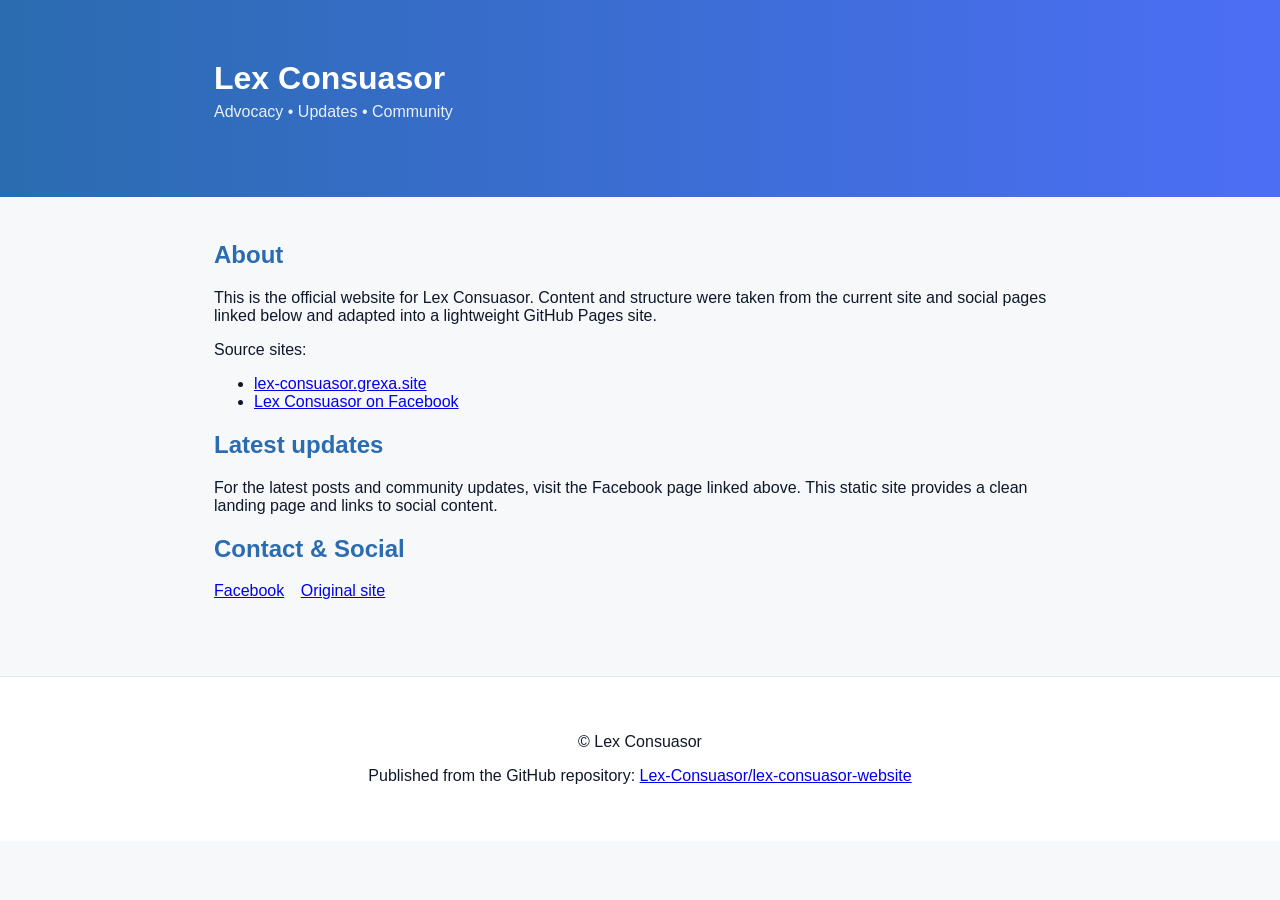
<file: docs/index.html>
<!doctype html>
<html lang="en">
<head>
  <meta charset="utf-8" />
  <meta name="viewport" content="width=device-width,initial-scale=1" />
  <title>Lex Consuasor</title>
  <link rel="stylesheet" href="./styles.css">
</head>
<body>
  <header class="site-header">
    <div class="container">
      <h1>Lex Consuasor</h1>
      <p class="tagline">Advocacy • Updates • Community</p>
    </div>
  </header>

  <main class="container">
    <section id="about">
      <h2>About</h2>
      <p>This is the official website for Lex Consuasor. Content and structure were taken from the current site and social pages linked below and adapted into a lightweight GitHub Pages site.</p>
      <p>Source sites:
        <ul>
          <li><a href="https://lex-consuasor.grexa.site/" target="_blank" rel="noopener">lex-consuasor.grexa.site</a></li>
          <li><a href="https://www.facebook.com/lexConsuasor/" target="_blank" rel="noopener">Lex Consuasor on Facebook</a></li>
        </ul>
      </p>
    </section>

    <section id="latest">
      <h2>Latest updates</h2>
      <p>For the latest posts and community updates, visit the Facebook page linked above. This static site provides a clean landing page and links to social content.</p>
    </section>

    <section id="contact">
      <h2>Contact & Social</h2>
      <ul class="social">
        <li><a href="https://www.facebook.com/lexConsuasor/" target="_blank" rel="noopener">Facebook</a></li>
        <li><a href="https://lex-consuasor.grexa.site/" target="_blank" rel="noopener">Original site</a></li>
      </ul>
    </section>
  </main>

  <footer class="site-footer">
    <div class="container">
      <p>© Lex Consuasor</p>
      <p>Published from the GitHub repository: <a href="https://github.com/Lex-Consuasor/lex-consuasor-website">Lex-Consuasor/lex-consuasor-website</a></p>
    </div>
  </footer>
</body>
</html>
</file>
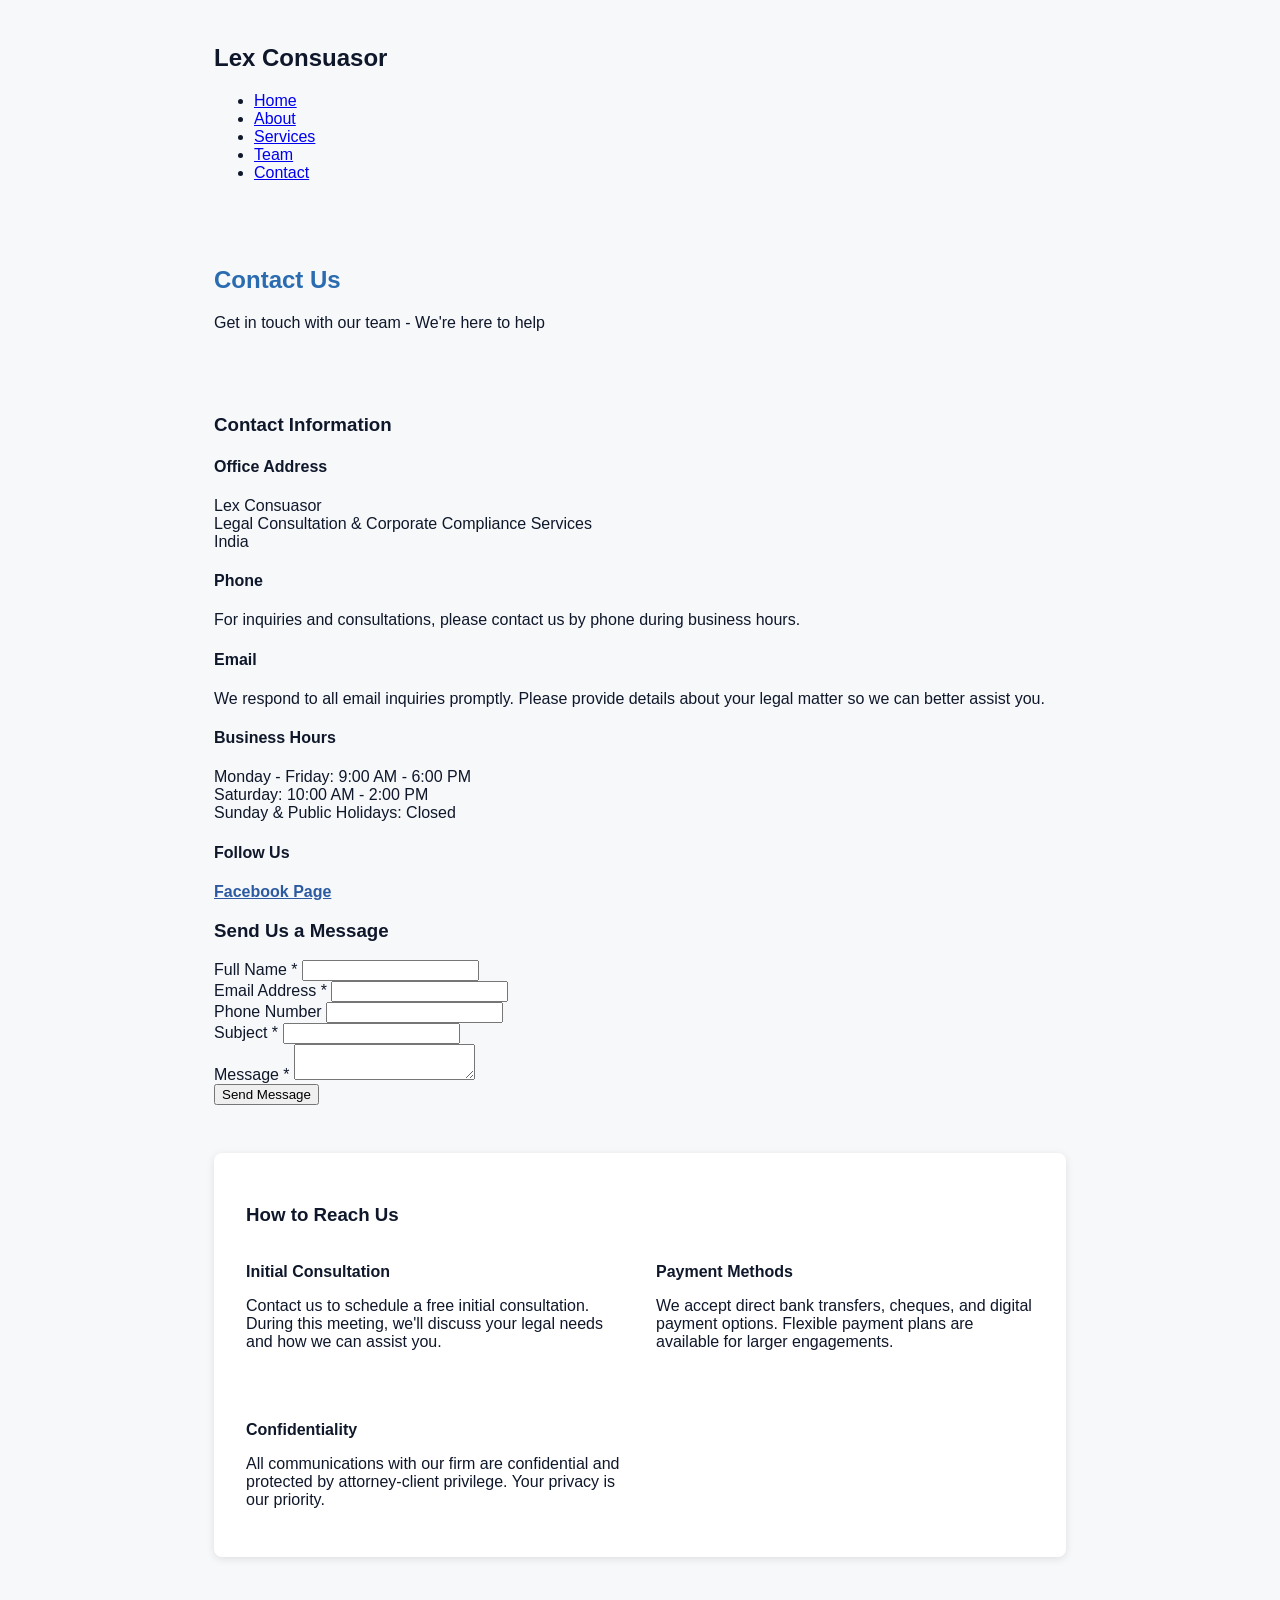
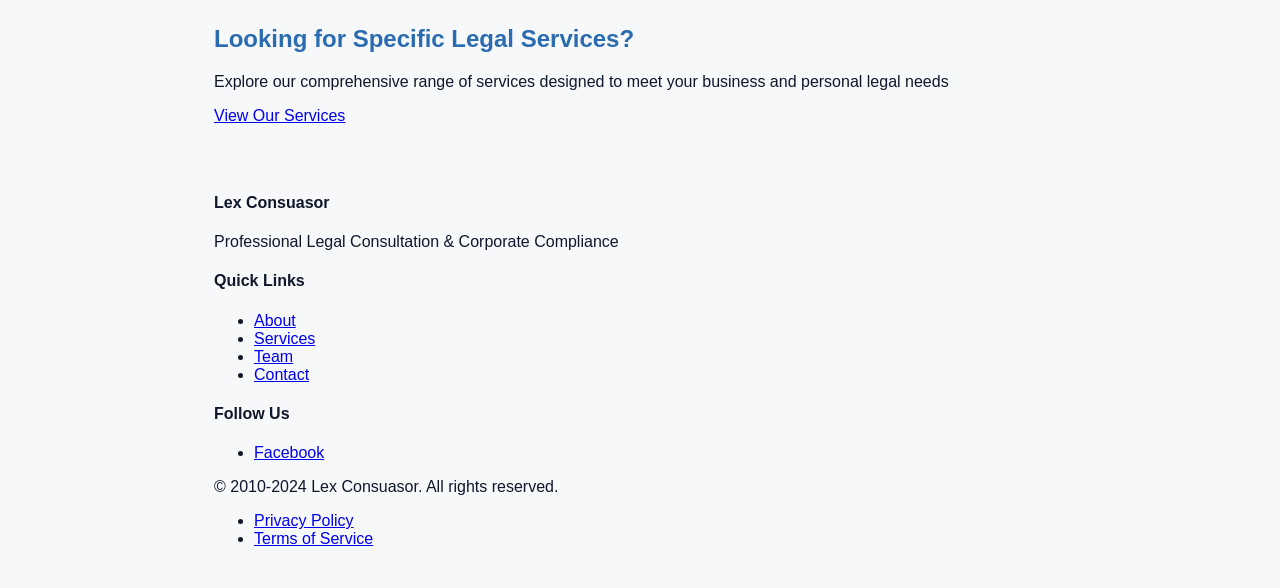
<file: docs/contact.html>
<!DOCTYPE html>
<html lang="en">
<head>
    <meta charset="UTF-8">
    <meta name="viewport" content="width=device-width, initial-scale=1.0">
    <meta name="description" content="Contact Lex Consuasor - Get in touch with our legal consultation team">
    <title>Contact - Lex Consuasor</title>
    <link rel="stylesheet" href="styles.css">
</head>
<body>
    <!-- Navigation -->
    <nav class="navbar">
        <div class="container">
            <div class="logo">
                <h1>Lex Consuasor</h1>
            </div>
            <ul class="nav-links">
                <li><a href="index.html">Home</a></li>
                <li><a href="about.html">About</a></li>
                <li><a href="services.html">Services</a></li>
                <li><a href="team.html">Team</a></li>
                <li><a href="contact.html" class="active">Contact</a></li>
            </ul>
        </div>
    </nav>

    <!-- Hero Section -->
    <section class="hero">
        <div class="container">
            <div class="hero-content">
                <h2>Contact Us</h2>
                <p>Get in touch with our team - We're here to help</p>
            </div>
        </div>
    </section>

    <!-- Contact Section -->
    <section class="contact-section">
        <div class="container">
            <div class="contact-grid">
                <!-- Contact Information -->
                <div class="contact-info">
                    <h3>Contact Information</h3>
                    
                    <div class="contact-item">
                        <h4>Office Address</h4>
                        <p>
                            Lex Consuasor<br>
                            Legal Consultation & Corporate Compliance Services<br>
                            India
                        </p>
                    </div>

                    <div class="contact-item">
                        <h4>Phone</h4>
                        <p>
                            For inquiries and consultations, please contact us by phone during business hours.
                        </p>
                    </div>

                    <div class="contact-item">
                        <h4>Email</h4>
                        <p>
                            We respond to all email inquiries promptly. Please provide details about your legal matter so we can better assist you.
                        </p>
                    </div>

                    <div class="contact-item">
                        <h4>Business Hours</h4>
                        <p>
                            Monday - Friday: 9:00 AM - 6:00 PM<br>
                            Saturday: 10:00 AM - 2:00 PM<br>
                            Sunday & Public Holidays: Closed
                        </p>
                    </div>

                    <div class="contact-item">
                        <h4>Follow Us</h4>
                        <p>
                            <a href="https://www.facebook.com/lexConsuasor/" target="_blank" style="color: #2c5aa0; font-weight: 600;">Facebook Page</a>
                        </p>
                    </div>
                </div>

                <!-- Contact Form -->
                <div class="contact-info">
                    <h3>Send Us a Message</h3>
                    <form id="contactForm">
                        <div class="form-group">
                            <label for="name">Full Name *</label>
                            <input type="text" id="name" name="name" required>
                        </div>

                        <div class="form-group">
                            <label for="email">Email Address *</label>
                            <input type="email" id="email" name="email" required>
                        </div>

                        <div class="form-group">
                            <label for="phone">Phone Number</label>
                            <input type="tel" id="phone" name="phone">
                        </div>

                        <div class="form-group">
                            <label for="subject">Subject *</label>
                            <input type="text" id="subject" name="subject" required>
                        </div>

                        <div class="form-group">
                            <label for="message">Message *</label>
                            <textarea id="message" name="message" required></textarea>
                        </div>

                        <button type="submit" class="btn btn-primary">Send Message</button>
                    </form>
                </div>
            </div>

            <!-- Additional Information -->
            <div style="background-color: white; padding: 2rem; border-radius: 8px; margin-top: 3rem; box-shadow: 0 2px 8px rgba(0, 0, 0, 0.1);">
                <h3 style="color: var(--primary-color); margin-bottom: 1rem;">How to Reach Us</h3>
                <div style="display: grid; grid-template-columns: repeat(auto-fit, minmax(250px, 1fr)); gap: 2rem;">
                    <div>
                        <h4 style="color: var(--secondary-color); margin-bottom: 0.5rem;">Initial Consultation</h4>
                        <p style="color: var(--text-light);">Contact us to schedule a free initial consultation. During this meeting, we'll discuss your legal needs and how we can assist you.</p>
                    </div>
                    <div>
                        <h4 style="color: var(--secondary-color); margin-bottom: 0.5rem;">Payment Methods</h4>
                        <p style="color: var(--text-light);">We accept direct bank transfers, cheques, and digital payment options. Flexible payment plans are available for larger engagements.</p>
                    </div>
                    <div>
                        <h4 style="color: var(--secondary-color); margin-bottom: 0.5rem;">Confidentiality</h4>
                        <p style="color: var(--text-light);">All communications with our firm are confidential and protected by attorney-client privilege. Your privacy is our priority.</p>
                    </div>
                </div>
            </div>
        </div>
    </section>

    <!-- CTA Section -->
    <section class="cta">
        <div class="container">
            <h2>Looking for Specific Legal Services?</h2>
            <p>Explore our comprehensive range of services designed to meet your business and personal legal needs</p>
            <a href="services.html" class="btn btn-primary">View Our Services</a>
        </div>
    </section>

    <!-- Footer -->
    <footer class="footer">
        <div class="container">
            <div class="footer-content">
                <div class="footer-section">
                    <h4>Lex Consuasor</h4>
                    <p>Professional Legal Consultation & Corporate Compliance</p>
                </div>
                <div class="footer-section">
                    <h4>Quick Links</h4>
                    <ul>
                        <li><a href="about.html">About</a></li>
                        <li><a href="services.html">Services</a></li>
                        <li><a href="team.html">Team</a></li>
                        <li><a href="contact.html">Contact</a></li>
                    </ul>
                </div>
                <div class="footer-section">
                    <h4>Follow Us</h4>
                    <ul>
                        <li><a href="https://www.facebook.com/lexConsuasor/" target="_blank">Facebook</a></li>
                    </ul>
                </div>
            </div>
            <div class="footer-bottom">
                <p>&copy; 2010-2024 Lex Consuasor. All rights reserved.</p>
                <ul class="footer-links">
                    <li><a href="privacy.html">Privacy Policy</a></li>
                    <li><a href="#">Terms of Service</a></li>
                </ul>
            </div>
        </div>
    </footer>

    <script>
        document.getElementById('contactForm').addEventListener('submit', function(e) {
            e.preventDefault();
            alert('Thank you for your message! Our team will contact you shortly.');
            this.reset();
        });
    </script>
</body>
</html>
</file>
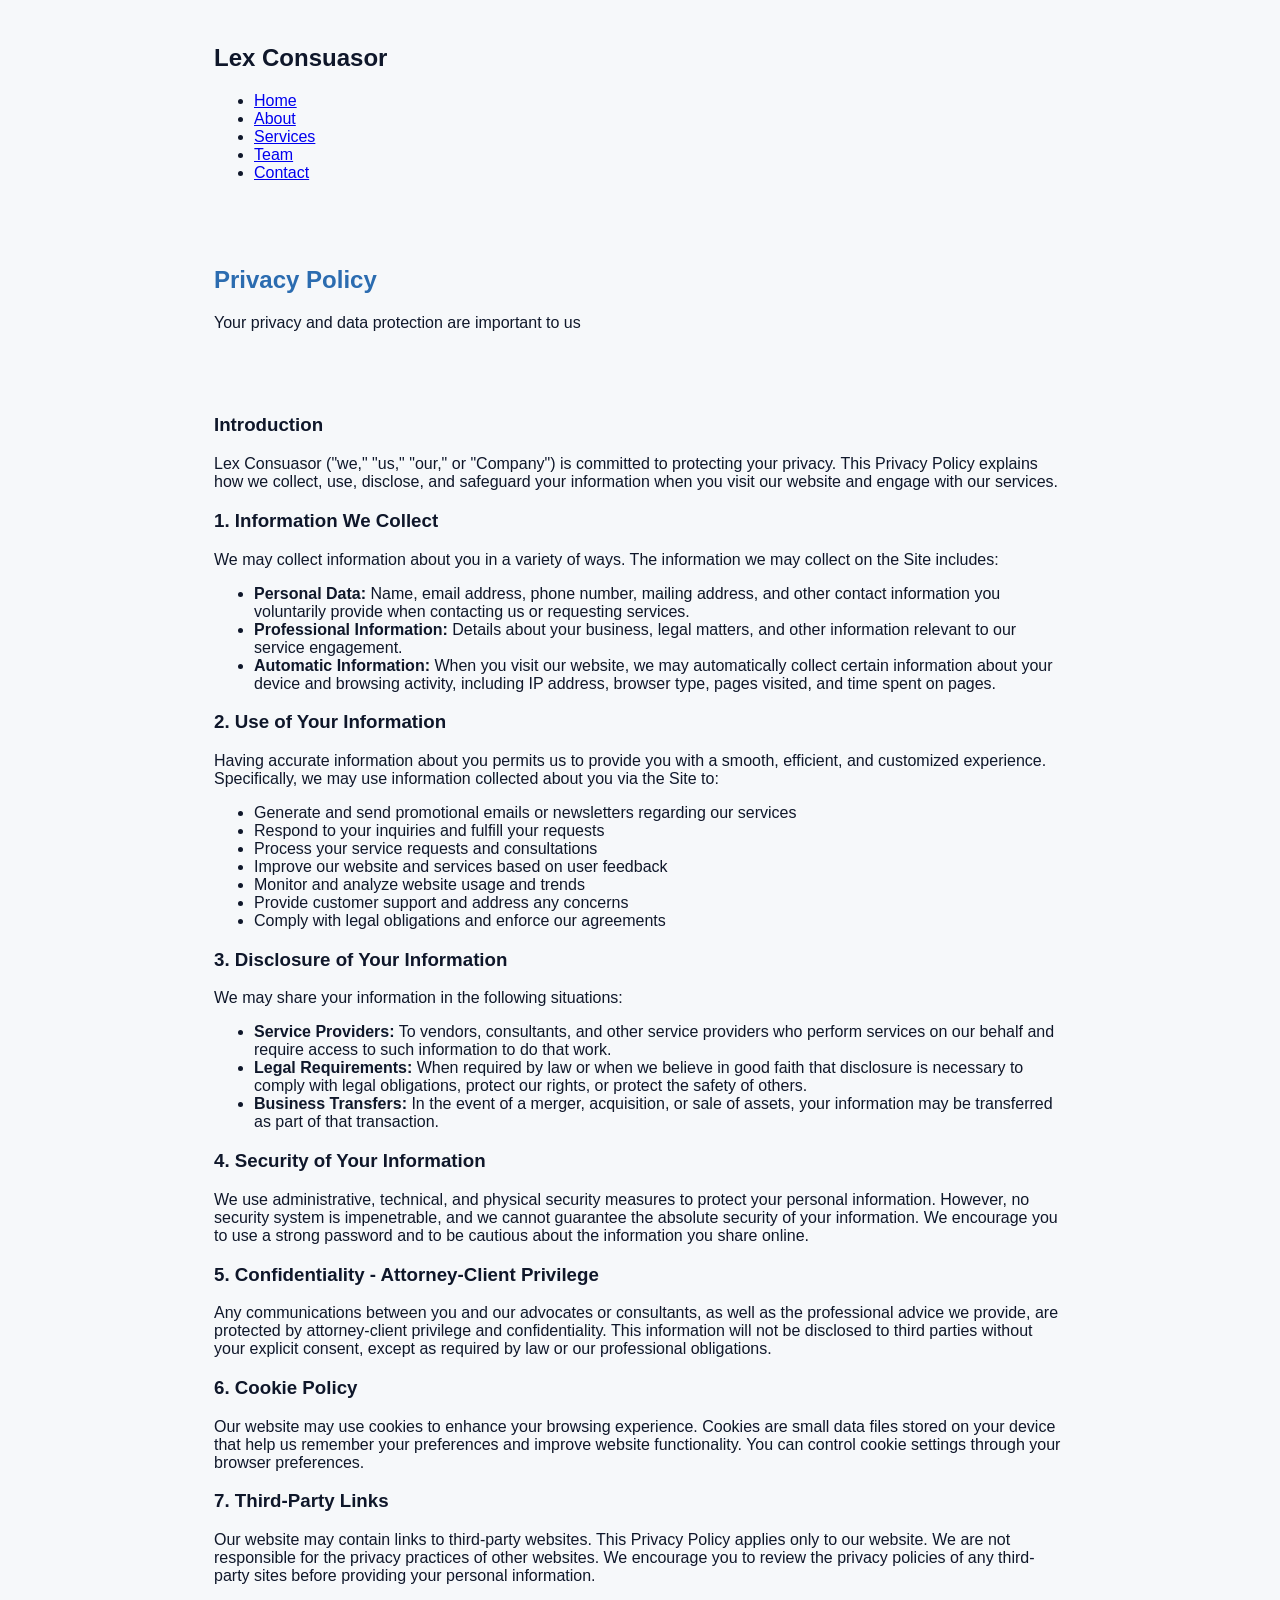
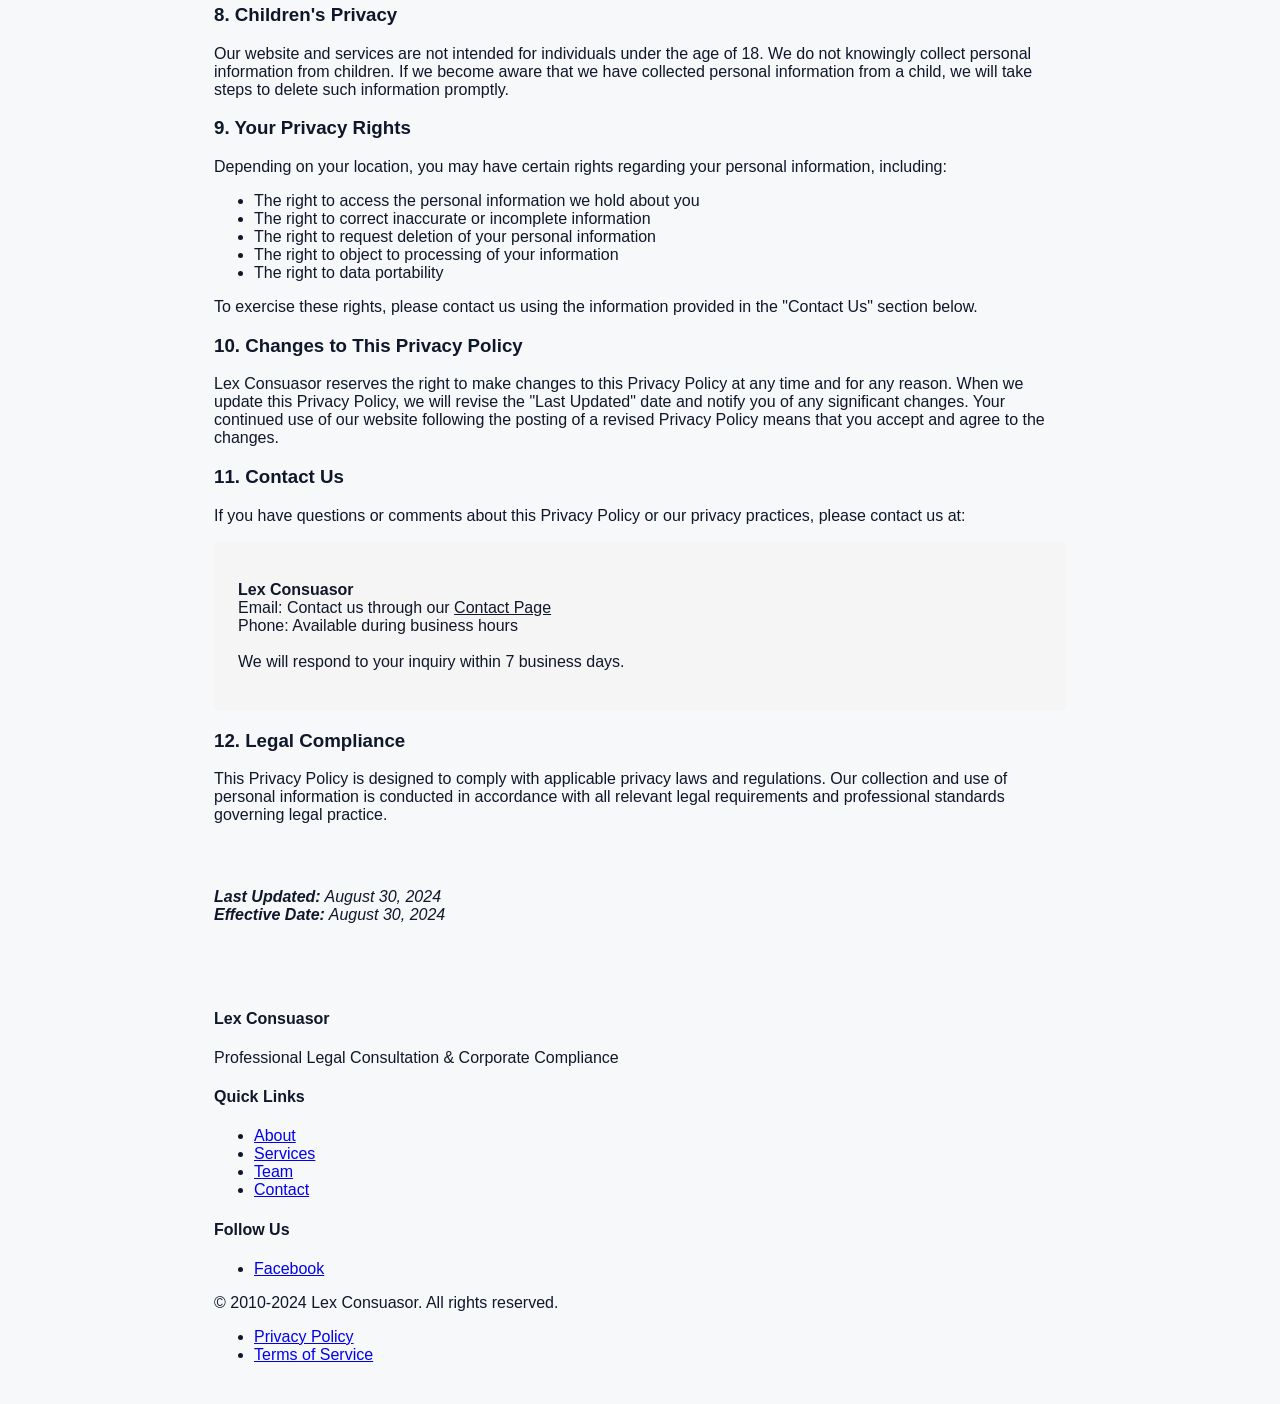
<file: docs/privacy.html>
<!DOCTYPE html>
<html lang="en">
<head>
    <meta charset="UTF-8">
    <meta name="viewport" content="width=device-width, initial-scale=1.0">
    <meta name="description" content="Privacy Policy - Lex Consuasor">
    <title>Privacy Policy - Lex Consuasor</title>
    <link rel="stylesheet" href="styles.css">
</head>
<body>
    <!-- Navigation -->
    <nav class="navbar">
        <div class="container">
            <div class="logo">
                <h1>Lex Consuasor</h1>
            </div>
            <ul class="nav-links">
                <li><a href="index.html">Home</a></li>
                <li><a href="about.html">About</a></li>
                <li><a href="services.html">Services</a></li>
                <li><a href="team.html">Team</a></li>
                <li><a href="contact.html">Contact</a></li>
            </ul>
        </div>
    </nav>

    <!-- Hero Section -->
    <section class="hero">
        <div class="container">
            <div class="hero-content">
                <h2>Privacy Policy</h2>
                <p>Your privacy and data protection are important to us</p>
            </div>
        </div>
    </section>

    <!-- Privacy Content -->
    <section class="privacy-section">
        <div class="container">
            <div class="privacy-content">
                
                <h3>Introduction</h3>
                <p>Lex Consuasor ("we," "us," "our," or "Company") is committed to protecting your privacy. This Privacy Policy explains how we collect, use, disclose, and safeguard your information when you visit our website and engage with our services.</p>

                <h3>1. Information We Collect</h3>
                <p>We may collect information about you in a variety of ways. The information we may collect on the Site includes:</p>
                <ul>
                    <li><strong>Personal Data:</strong> Name, email address, phone number, mailing address, and other contact information you voluntarily provide when contacting us or requesting services.</li>
                    <li><strong>Professional Information:</strong> Details about your business, legal matters, and other information relevant to our service engagement.</li>
                    <li><strong>Automatic Information:</strong> When you visit our website, we may automatically collect certain information about your device and browsing activity, including IP address, browser type, pages visited, and time spent on pages.</li>
                </ul>

                <h3>2. Use of Your Information</h3>
                <p>Having accurate information about you permits us to provide you with a smooth, efficient, and customized experience. Specifically, we may use information collected about you via the Site to:</p>
                <ul>
                    <li>Generate and send promotional emails or newsletters regarding our services</li>
                    <li>Respond to your inquiries and fulfill your requests</li>
                    <li>Process your service requests and consultations</li>
                    <li>Improve our website and services based on user feedback</li>
                    <li>Monitor and analyze website usage and trends</li>
                    <li>Provide customer support and address any concerns</li>
                    <li>Comply with legal obligations and enforce our agreements</li>
                </ul>

                <h3>3. Disclosure of Your Information</h3>
                <p>We may share your information in the following situations:</p>
                <ul>
                    <li><strong>Service Providers:</strong> To vendors, consultants, and other service providers who perform services on our behalf and require access to such information to do that work.</li>
                    <li><strong>Legal Requirements:</strong> When required by law or when we believe in good faith that disclosure is necessary to comply with legal obligations, protect our rights, or protect the safety of others.</li>
                    <li><strong>Business Transfers:</strong> In the event of a merger, acquisition, or sale of assets, your information may be transferred as part of that transaction.</li>
                </ul>

                <h3>4. Security of Your Information</h3>
                <p>We use administrative, technical, and physical security measures to protect your personal information. However, no security system is impenetrable, and we cannot guarantee the absolute security of your information. We encourage you to use a strong password and to be cautious about the information you share online.</p>

                <h3>5. Confidentiality - Attorney-Client Privilege</h3>
                <p>Any communications between you and our advocates or consultants, as well as the professional advice we provide, are protected by attorney-client privilege and confidentiality. This information will not be disclosed to third parties without your explicit consent, except as required by law or our professional obligations.</p>

                <h3>6. Cookie Policy</h3>
                <p>Our website may use cookies to enhance your browsing experience. Cookies are small data files stored on your device that help us remember your preferences and improve website functionality. You can control cookie settings through your browser preferences.</p>

                <h3>7. Third-Party Links</h3>
                <p>Our website may contain links to third-party websites. This Privacy Policy applies only to our website. We are not responsible for the privacy practices of other websites. We encourage you to review the privacy policies of any third-party sites before providing your personal information.</p>

                <h3>8. Children's Privacy</h3>
                <p>Our website and services are not intended for individuals under the age of 18. We do not knowingly collect personal information from children. If we become aware that we have collected personal information from a child, we will take steps to delete such information promptly.</p>

                <h3>9. Your Privacy Rights</h3>
                <p>Depending on your location, you may have certain rights regarding your personal information, including:</p>
                <ul>
                    <li>The right to access the personal information we hold about you</li>
                    <li>The right to correct inaccurate or incomplete information</li>
                    <li>The right to request deletion of your personal information</li>
                    <li>The right to object to processing of your information</li>
                    <li>The right to data portability</li>
                </ul>
                <p>To exercise these rights, please contact us using the information provided in the "Contact Us" section below.</p>

                <h3>10. Changes to This Privacy Policy</h3>
                <p>Lex Consuasor reserves the right to make changes to this Privacy Policy at any time and for any reason. When we update this Privacy Policy, we will revise the "Last Updated" date and notify you of any significant changes. Your continued use of our website following the posting of a revised Privacy Policy means that you accept and agree to the changes.</p>

                <h3>11. Contact Us</h3>
                <p>If you have questions or comments about this Privacy Policy or our privacy practices, please contact us at:</p>
                <div style="background-color: #f5f5f5; padding: 1.5rem; border-radius: 5px; margin-top: 1rem;">
                    <p>
                        <strong>Lex Consuasor</strong><br>
                        Email: Contact us through our <a href="contact.html" style="color: var(--secondary-color);">Contact Page</a><br>
                        Phone: Available during business hours<br>
                        <br>
                        We will respond to your inquiry within 7 business days.
                    </p>
                </div>

                <h3>12. Legal Compliance</h3>
                <p>This Privacy Policy is designed to comply with applicable privacy laws and regulations. Our collection and use of personal information is conducted in accordance with all relevant legal requirements and professional standards governing legal practice.</p>

                <p style="margin-top: 2rem; padding-top: 2rem; border-top: 1px solid var(--border-color); font-style: italic; color: var(--text-light);">
                    <strong>Last Updated:</strong> August 30, 2024<br>
                    <strong>Effective Date:</strong> August 30, 2024
                </p>

            </div>
        </div>
    </section>

    <!-- Footer -->
    <footer class="footer">
        <div class="container">
            <div class="footer-content">
                <div class="footer-section">
                    <h4>Lex Consuasor</h4>
                    <p>Professional Legal Consultation & Corporate Compliance</p>
                </div>
                <div class="footer-section">
                    <h4>Quick Links</h4>
                    <ul>
                        <li><a href="about.html">About</a></li>
                        <li><a href="services.html">Services</a></li>
                        <li><a href="team.html">Team</a></li>
                        <li><a href="contact.html">Contact</a></li>
                    </ul>
                </div>
                <div class="footer-section">
                    <h4>Follow Us</h4>
                    <ul>
                        <li><a href="https://www.facebook.com/lexConsuasor/" target="_blank">Facebook</a></li>
                    </ul>
                </div>
            </div>
            <div class="footer-bottom">
                <p>&copy; 2010-2024 Lex Consuasor. All rights reserved.</p>
                <ul class="footer-links">
                    <li><a href="privacy.html">Privacy Policy</a></li>
                    <li><a href="#">Terms of Service</a></li>
                </ul>
            </div>
        </div>
    </footer>
</body>
</html>
</file>
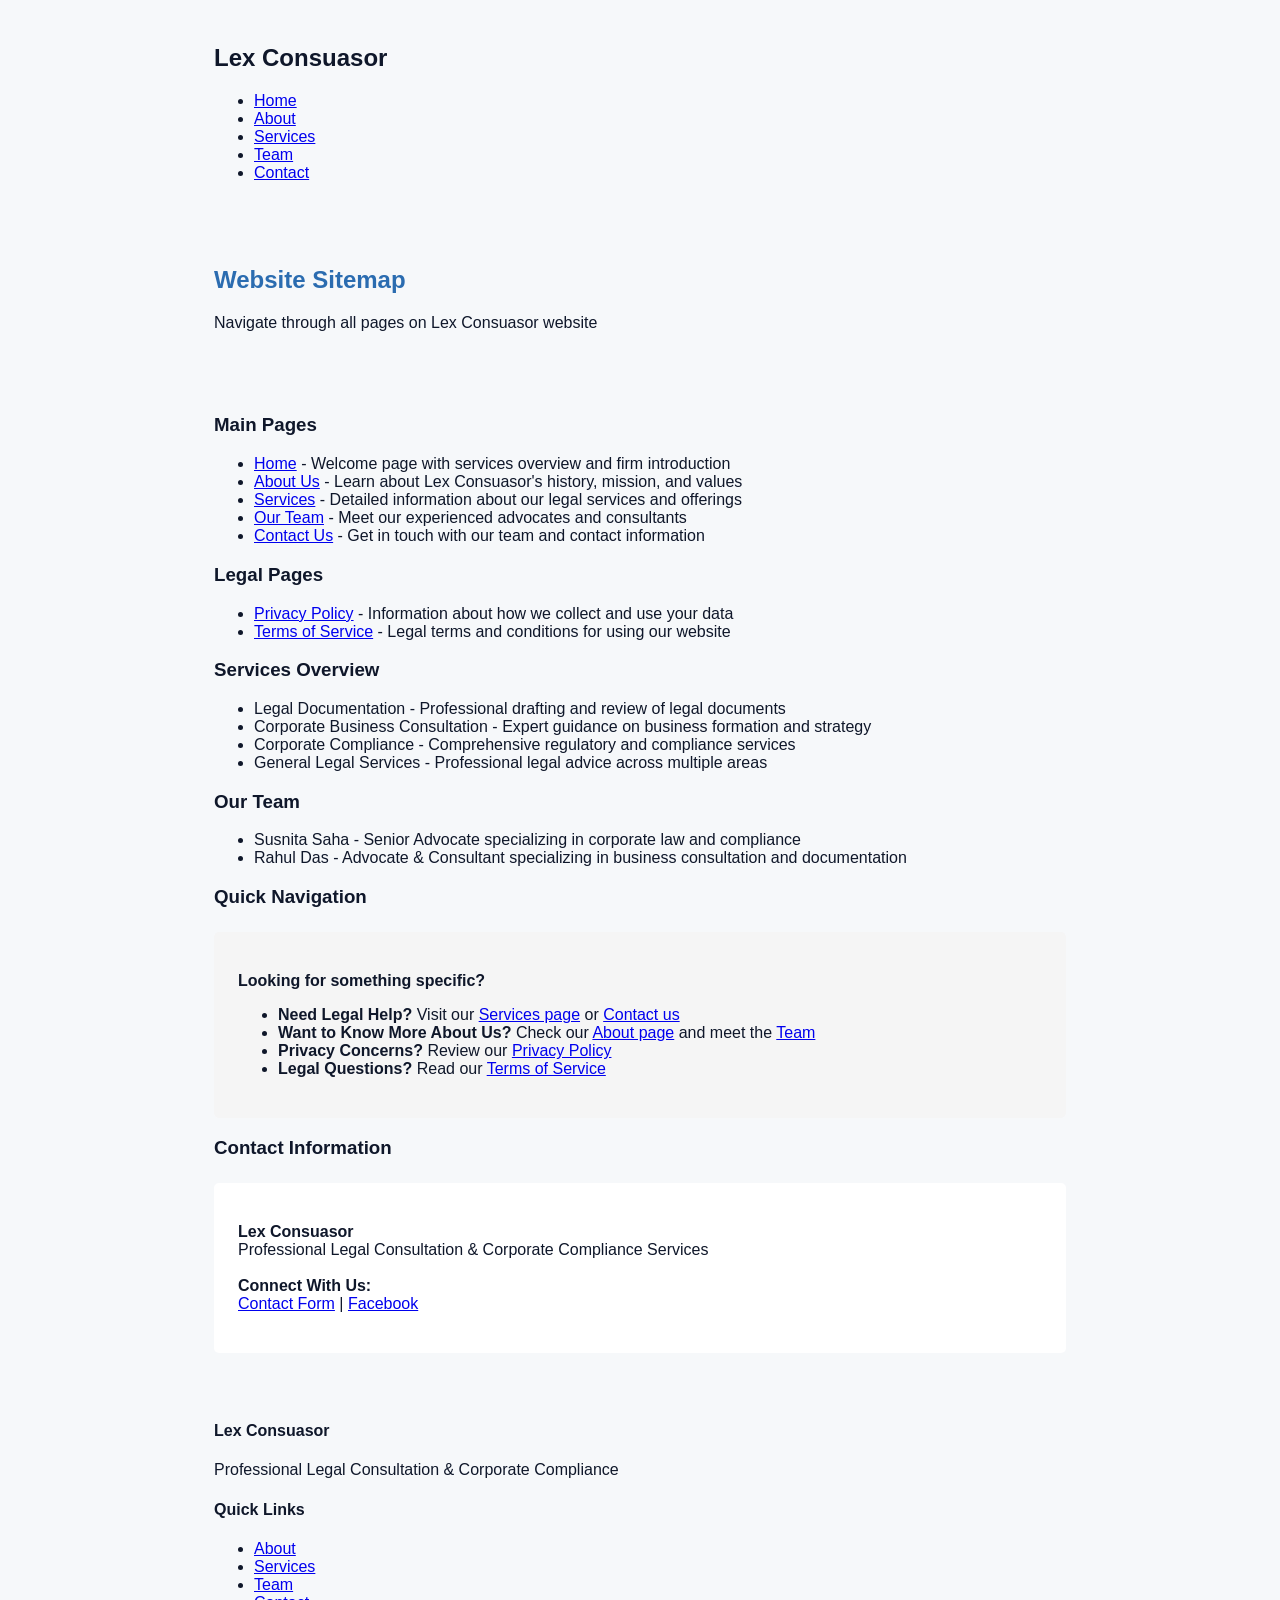
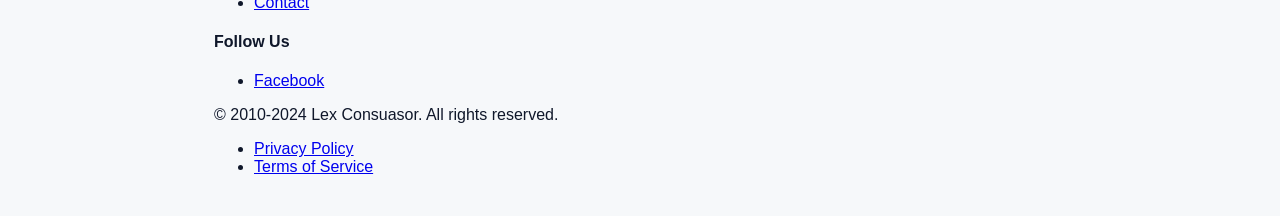
<file: docs/sitemap.html>
<!DOCTYPE html>
<html lang="en">
<head>
    <meta charset="UTF-8">
    <meta name="viewport" content="width=device-width, initial-scale=1.0">
    <meta name="description" content="Sitemap - Lex Consuasor Website">
    <title>Sitemap - Lex Consuasor</title>
    <link rel="stylesheet" href="styles.css">
</head>
<body>
    <!-- Navigation -->
    <nav class="navbar">
        <div class="container">
            <div class="logo">
                <h1>Lex Consuasor</h1>
            </div>
            <ul class="nav-links">
                <li><a href="index.html">Home</a></li>
                <li><a href="about.html">About</a></li>
                <li><a href="services.html">Services</a></li>
                <li><a href="team.html">Team</a></li>
                <li><a href="contact.html">Contact</a></li>
            </ul>
        </div>
    </nav>

    <!-- Hero Section -->
    <section class="hero">
        <div class="container">
            <div class="hero-content">
                <h2>Website Sitemap</h2>
                <p>Navigate through all pages on Lex Consuasor website</p>
            </div>
        </div>
    </section>

    <!-- Sitemap Content -->
    <section class="privacy-section">
        <div class="container">
            <div class="privacy-content">
                
                <h3>Main Pages</h3>
                <ul>
                    <li><a href="index.html">Home</a> - Welcome page with services overview and firm introduction</li>
                    <li><a href="about.html">About Us</a> - Learn about Lex Consuasor's history, mission, and values</li>
                    <li><a href="services.html">Services</a> - Detailed information about our legal services and offerings</li>
                    <li><a href="team.html">Our Team</a> - Meet our experienced advocates and consultants</li>
                    <li><a href="contact.html">Contact Us</a> - Get in touch with our team and contact information</li>
                </ul>

                <h3>Legal Pages</h3>
                <ul>
                    <li><a href="privacy.html">Privacy Policy</a> - Information about how we collect and use your data</li>
                    <li><a href="terms.html">Terms of Service</a> - Legal terms and conditions for using our website</li>
                </ul>

                <h3>Services Overview</h3>
                <ul>
                    <li>Legal Documentation - Professional drafting and review of legal documents</li>
                    <li>Corporate Business Consultation - Expert guidance on business formation and strategy</li>
                    <li>Corporate Compliance - Comprehensive regulatory and compliance services</li>
                    <li>General Legal Services - Professional legal advice across multiple areas</li>
                </ul>

                <h3>Our Team</h3>
                <ul>
                    <li>Susnita Saha - Senior Advocate specializing in corporate law and compliance</li>
                    <li>Rahul Das - Advocate & Consultant specializing in business consultation and documentation</li>
                </ul>

                <h3>Quick Navigation</h3>
                <div style="background-color: #f5f5f5; padding: 1.5rem; border-radius: 5px; margin-top: 1.5rem;">
                    <p><strong>Looking for something specific?</strong></p>
                    <ul style="margin-top: 1rem;">
                        <li><strong>Need Legal Help?</strong> Visit our <a href="services.html">Services page</a> or <a href="contact.html">Contact us</a></li>
                        <li><strong>Want to Know More About Us?</strong> Check our <a href="about.html">About page</a> and meet the <a href="team.html">Team</a></li>
                        <li><strong>Privacy Concerns?</strong> Review our <a href="privacy.html">Privacy Policy</a></li>
                        <li><strong>Legal Questions?</strong> Read our <a href="terms.html">Terms of Service</a></li>
                    </ul>
                </div>

                <h3>Contact Information</h3>
                <div style="background-color: white; padding: 1.5rem; border: 2px solid var(--border-color); border-radius: 5px; margin-top: 1.5rem;">
                    <p>
                        <strong>Lex Consuasor</strong><br>
                        Professional Legal Consultation & Corporate Compliance Services<br>
                        <br>
                        <strong>Connect With Us:</strong><br>
                        <a href="contact.html">Contact Form</a> | <a href="https://www.facebook.com/lexConsuasor/" target="_blank">Facebook</a>
                    </p>
                </div>

            </div>
        </div>
    </section>

    <!-- Footer -->
    <footer class="footer">
        <div class="container">
            <div class="footer-content">
                <div class="footer-section">
                    <h4>Lex Consuasor</h4>
                    <p>Professional Legal Consultation & Corporate Compliance</p>
                </div>
                <div class="footer-section">
                    <h4>Quick Links</h4>
                    <ul>
                        <li><a href="about.html">About</a></li>
                        <li><a href="services.html">Services</a></li>
                        <li><a href="team.html">Team</a></li>
                        <li><a href="contact.html">Contact</a></li>
                    </ul>
                </div>
                <div class="footer-section">
                    <h4>Follow Us</h4>
                    <ul>
                        <li><a href="https://www.facebook.com/lexConsuasor/" target="_blank">Facebook</a></li>
                    </ul>
                </div>
            </div>
            <div class="footer-bottom">
                <p>&copy; 2010-2024 Lex Consuasor. All rights reserved.</p>
                <ul class="footer-links">
                    <li><a href="privacy.html">Privacy Policy</a></li>
                    <li><a href="terms.html">Terms of Service</a></li>
                </ul>
            </div>
        </div>
    </footer>
</body>
</html>
</file>
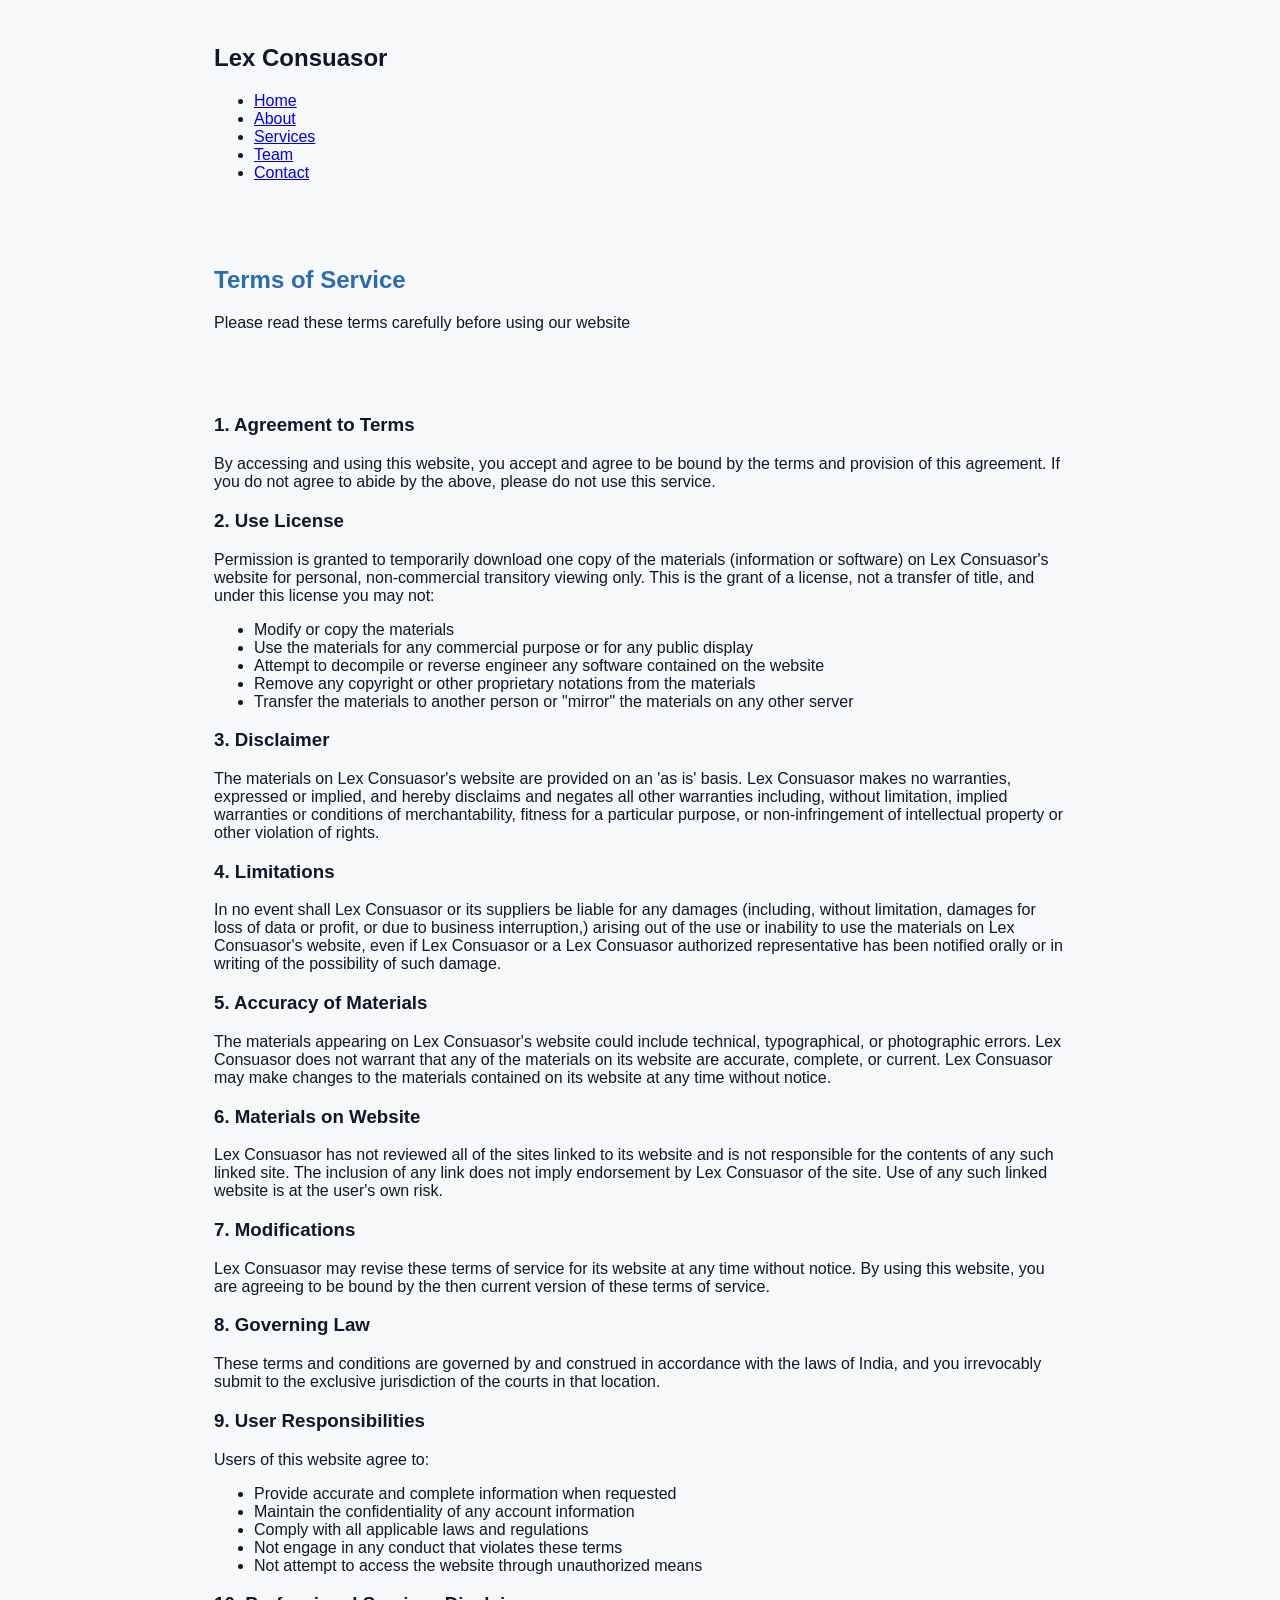
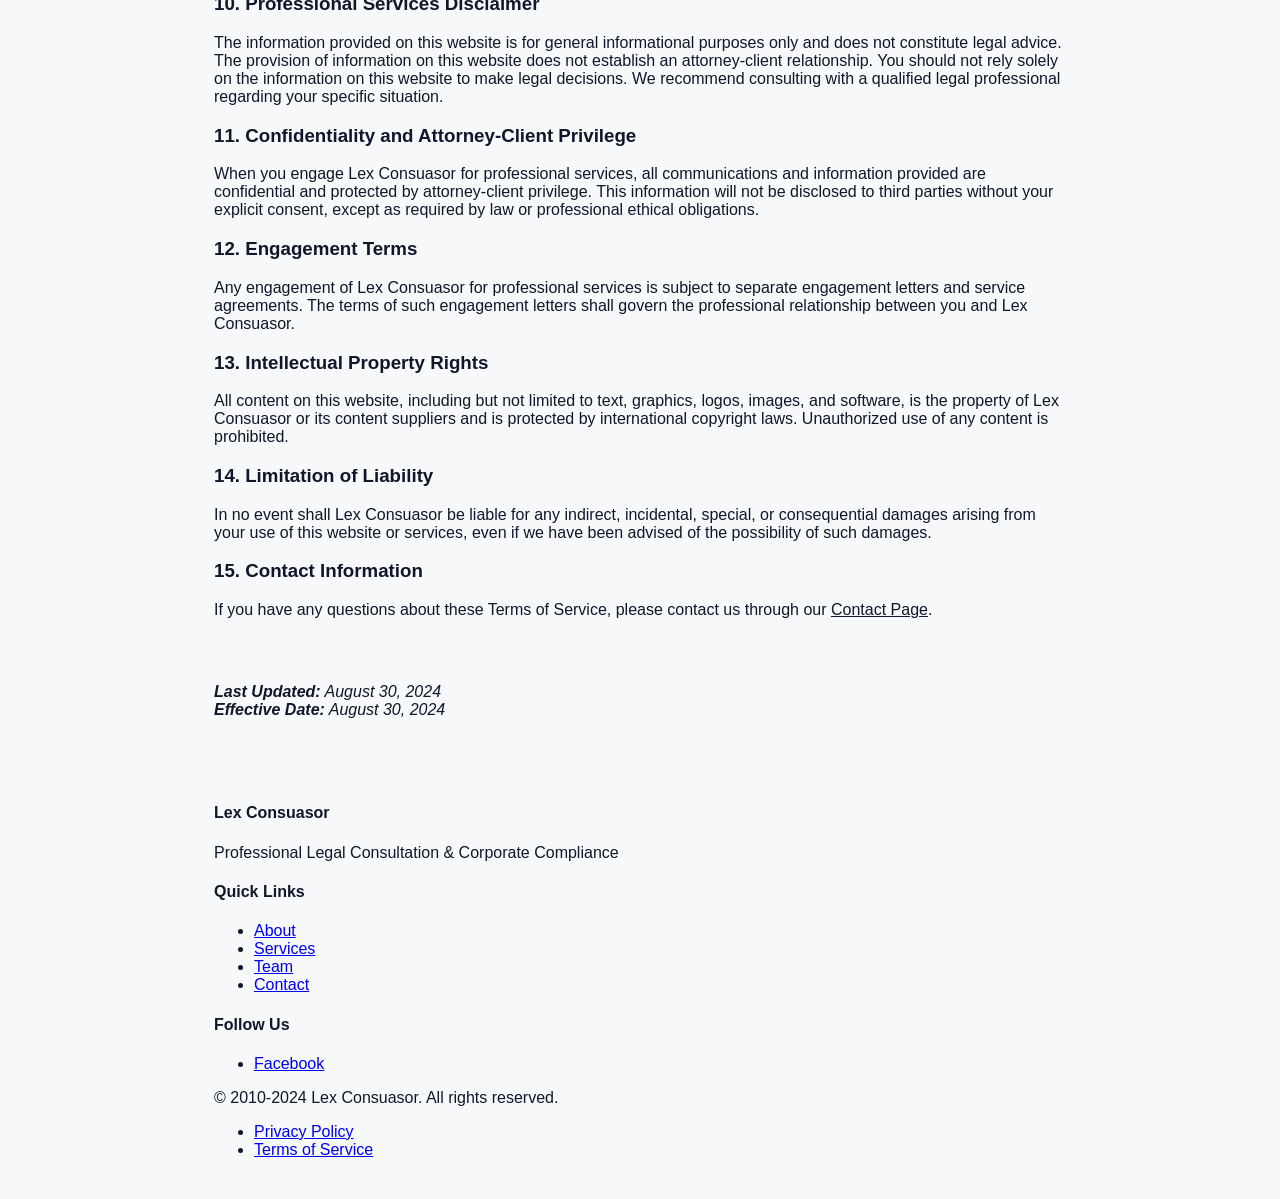
<file: docs/terms.html>
<!DOCTYPE html>
<html lang="en">
<head>
    <meta charset="UTF-8">
    <meta name="viewport" content="width=device-width, initial-scale=1.0">
    <meta name="description" content="Terms of Service - Lex Consuasor">
    <title>Terms of Service - Lex Consuasor</title>
    <link rel="stylesheet" href="styles.css">
</head>
<body>
    <!-- Navigation -->
    <nav class="navbar">
        <div class="container">
            <div class="logo">
                <h1>Lex Consuasor</h1>
            </div>
            <ul class="nav-links">
                <li><a href="index.html">Home</a></li>
                <li><a href="about.html">About</a></li>
                <li><a href="services.html">Services</a></li>
                <li><a href="team.html">Team</a></li>
                <li><a href="contact.html">Contact</a></li>
            </ul>
        </div>
    </nav>

    <!-- Hero Section -->
    <section class="hero">
        <div class="container">
            <div class="hero-content">
                <h2>Terms of Service</h2>
                <p>Please read these terms carefully before using our website</p>
            </div>
        </div>
    </section>

    <!-- Terms Content -->
    <section class="privacy-section">
        <div class="container">
            <div class="privacy-content">
                
                <h3>1. Agreement to Terms</h3>
                <p>By accessing and using this website, you accept and agree to be bound by the terms and provision of this agreement. If you do not agree to abide by the above, please do not use this service.</p>

                <h3>2. Use License</h3>
                <p>Permission is granted to temporarily download one copy of the materials (information or software) on Lex Consuasor's website for personal, non-commercial transitory viewing only. This is the grant of a license, not a transfer of title, and under this license you may not:</p>
                <ul>
                    <li>Modify or copy the materials</li>
                    <li>Use the materials for any commercial purpose or for any public display</li>
                    <li>Attempt to decompile or reverse engineer any software contained on the website</li>
                    <li>Remove any copyright or other proprietary notations from the materials</li>
                    <li>Transfer the materials to another person or "mirror" the materials on any other server</li>
                </ul>

                <h3>3. Disclaimer</h3>
                <p>The materials on Lex Consuasor's website are provided on an 'as is' basis. Lex Consuasor makes no warranties, expressed or implied, and hereby disclaims and negates all other warranties including, without limitation, implied warranties or conditions of merchantability, fitness for a particular purpose, or non-infringement of intellectual property or other violation of rights.</p>

                <h3>4. Limitations</h3>
                <p>In no event shall Lex Consuasor or its suppliers be liable for any damages (including, without limitation, damages for loss of data or profit, or due to business interruption,) arising out of the use or inability to use the materials on Lex Consuasor's website, even if Lex Consuasor or a Lex Consuasor authorized representative has been notified orally or in writing of the possibility of such damage.</p>

                <h3>5. Accuracy of Materials</h3>
                <p>The materials appearing on Lex Consuasor's website could include technical, typographical, or photographic errors. Lex Consuasor does not warrant that any of the materials on its website are accurate, complete, or current. Lex Consuasor may make changes to the materials contained on its website at any time without notice.</p>

                <h3>6. Materials on Website</h3>
                <p>Lex Consuasor has not reviewed all of the sites linked to its website and is not responsible for the contents of any such linked site. The inclusion of any link does not imply endorsement by Lex Consuasor of the site. Use of any such linked website is at the user's own risk.</p>

                <h3>7. Modifications</h3>
                <p>Lex Consuasor may revise these terms of service for its website at any time without notice. By using this website, you are agreeing to be bound by the then current version of these terms of service.</p>

                <h3>8. Governing Law</h3>
                <p>These terms and conditions are governed by and construed in accordance with the laws of India, and you irrevocably submit to the exclusive jurisdiction of the courts in that location.</p>

                <h3>9. User Responsibilities</h3>
                <p>Users of this website agree to:</p>
                <ul>
                    <li>Provide accurate and complete information when requested</li>
                    <li>Maintain the confidentiality of any account information</li>
                    <li>Comply with all applicable laws and regulations</li>
                    <li>Not engage in any conduct that violates these terms</li>
                    <li>Not attempt to access the website through unauthorized means</li>
                </ul>

                <h3>10. Professional Services Disclaimer</h3>
                <p>The information provided on this website is for general informational purposes only and does not constitute legal advice. The provision of information on this website does not establish an attorney-client relationship. You should not rely solely on the information on this website to make legal decisions. We recommend consulting with a qualified legal professional regarding your specific situation.</p>

                <h3>11. Confidentiality and Attorney-Client Privilege</h3>
                <p>When you engage Lex Consuasor for professional services, all communications and information provided are confidential and protected by attorney-client privilege. This information will not be disclosed to third parties without your explicit consent, except as required by law or professional ethical obligations.</p>

                <h3>12. Engagement Terms</h3>
                <p>Any engagement of Lex Consuasor for professional services is subject to separate engagement letters and service agreements. The terms of such engagement letters shall govern the professional relationship between you and Lex Consuasor.</p>

                <h3>13. Intellectual Property Rights</h3>
                <p>All content on this website, including but not limited to text, graphics, logos, images, and software, is the property of Lex Consuasor or its content suppliers and is protected by international copyright laws. Unauthorized use of any content is prohibited.</p>

                <h3>14. Limitation of Liability</h3>
                <p>In no event shall Lex Consuasor be liable for any indirect, incidental, special, or consequential damages arising from your use of this website or services, even if we have been advised of the possibility of such damages.</p>

                <h3>15. Contact Information</h3>
                <p>If you have any questions about these Terms of Service, please contact us through our <a href="contact.html" style="color: var(--secondary-color);">Contact Page</a>.</p>

                <p style="margin-top: 2rem; padding-top: 2rem; border-top: 1px solid var(--border-color); font-style: italic; color: var(--text-light);">
                    <strong>Last Updated:</strong> August 30, 2024<br>
                    <strong>Effective Date:</strong> August 30, 2024
                </p>

            </div>
        </div>
    </section>

    <!-- Footer -->
    <footer class="footer">
        <div class="container">
            <div class="footer-content">
                <div class="footer-section">
                    <h4>Lex Consuasor</h4>
                    <p>Professional Legal Consultation & Corporate Compliance</p>
                </div>
                <div class="footer-section">
                    <h4>Quick Links</h4>
                    <ul>
                        <li><a href="about.html">About</a></li>
                        <li><a href="services.html">Services</a></li>
                        <li><a href="team.html">Team</a></li>
                        <li><a href="contact.html">Contact</a></li>
                    </ul>
                </div>
                <div class="footer-section">
                    <h4>Follow Us</h4>
                    <ul>
                        <li><a href="https://www.facebook.com/lexConsuasor/" target="_blank">Facebook</a></li>
                    </ul>
                </div>
            </div>
            <div class="footer-bottom">
                <p>&copy; 2010-2024 Lex Consuasor. All rights reserved.</p>
                <ul class="footer-links">
                    <li><a href="privacy.html">Privacy Policy</a></li>
                    <li><a href="terms.html">Terms of Service</a></li>
                </ul>
            </div>
        </div>
    </footer>
</body>
</html>
</file>
<file: docs/styles.css>
/* Basic styling for Lex Consuasor static site */
:root{--bg:#f6f8fa;--accent:#2b6cb0;--text:#0f172a}
*{box-sizing:border-box}
body{font-family:Inter,Segoe UI,Helvetica,Arial,sans-serif;background:var(--bg);color:var(--text);margin:0}
.container{max-width:900px;margin:0 auto;padding:24px}
.site-header{background:linear-gradient(90deg,var(--accent),#4c6ef5);color:white;padding:36px 0}
.site-header h1{margin:0;font-size:32px}
.tagline{opacity:0.9;margin-top:6px}
h2{color:var(--accent)}
ul.social{list-style:none;padding:0}
ul.social li{display:inline-block;margin-right:12px}
.site-footer{border-top:1px solid #e2e8f0;background:white;padding:16px 0;margin-top:36px;text-align:center}
</file>
